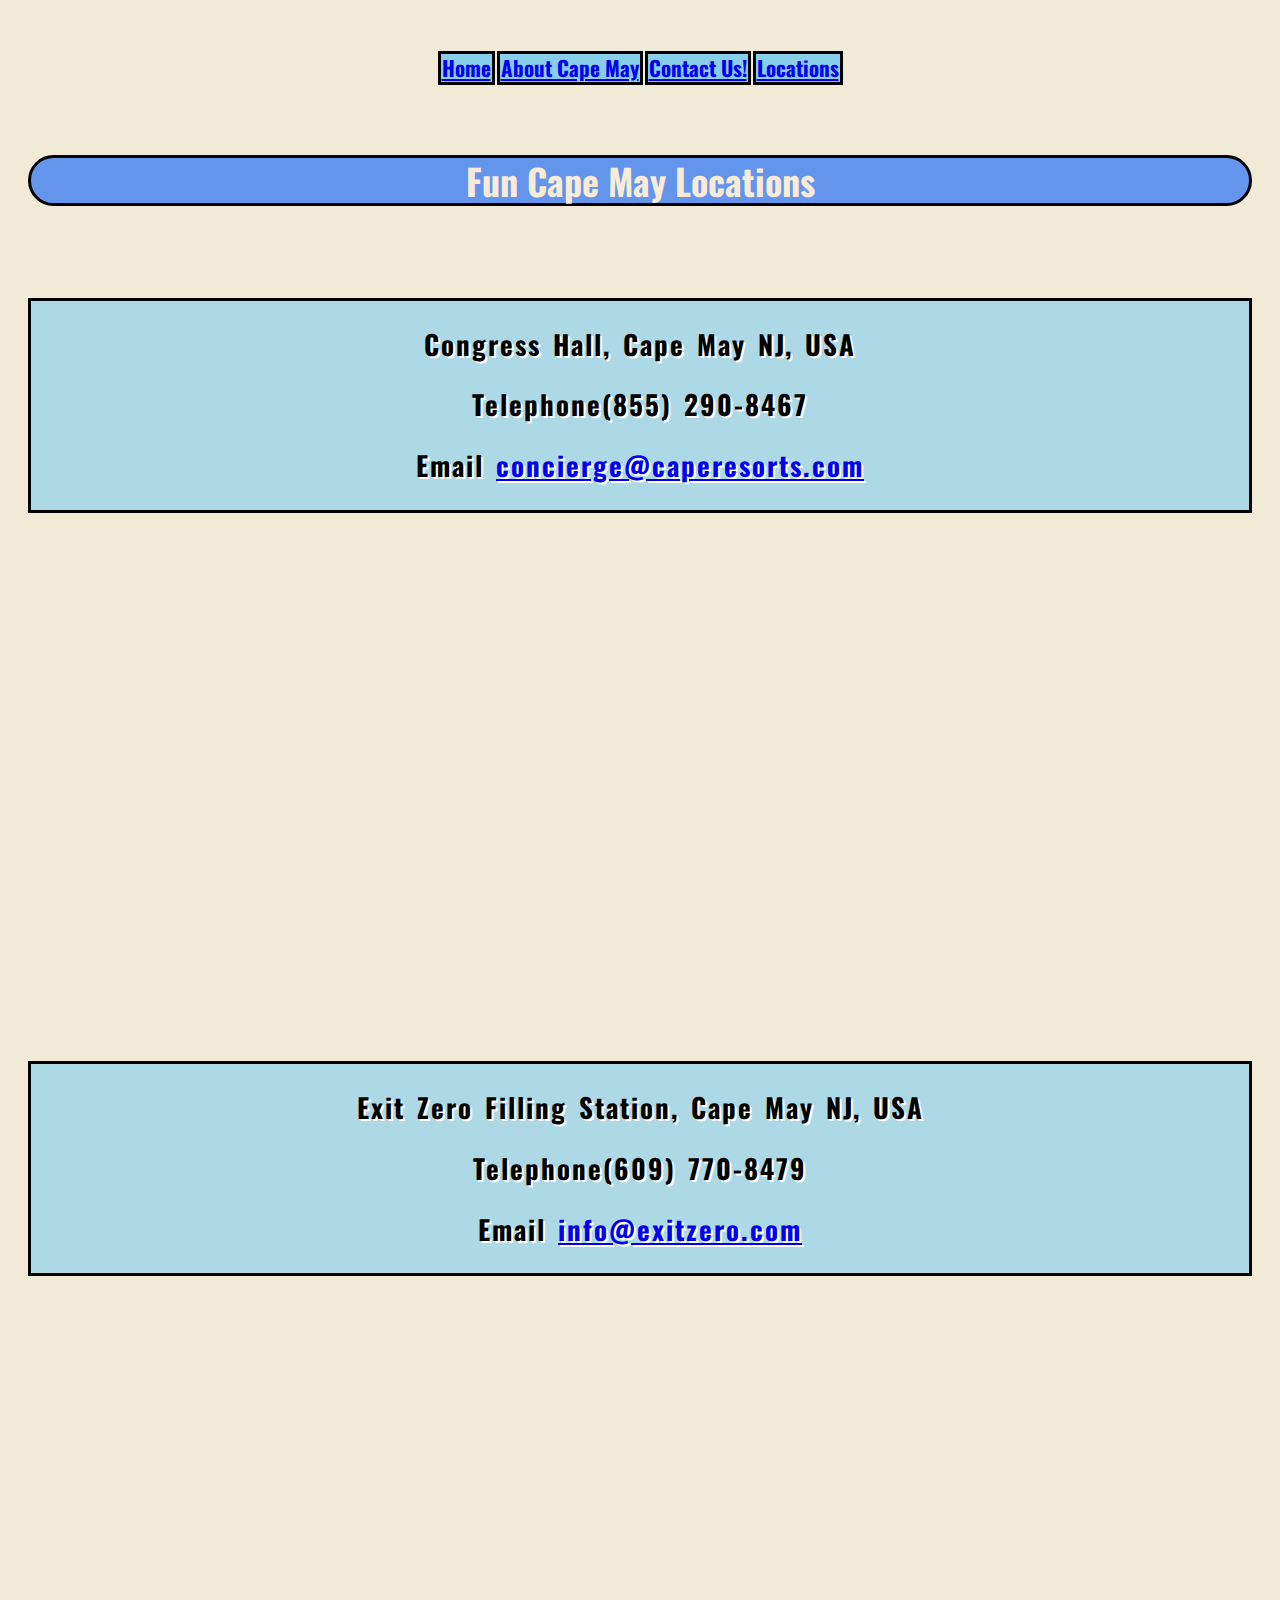
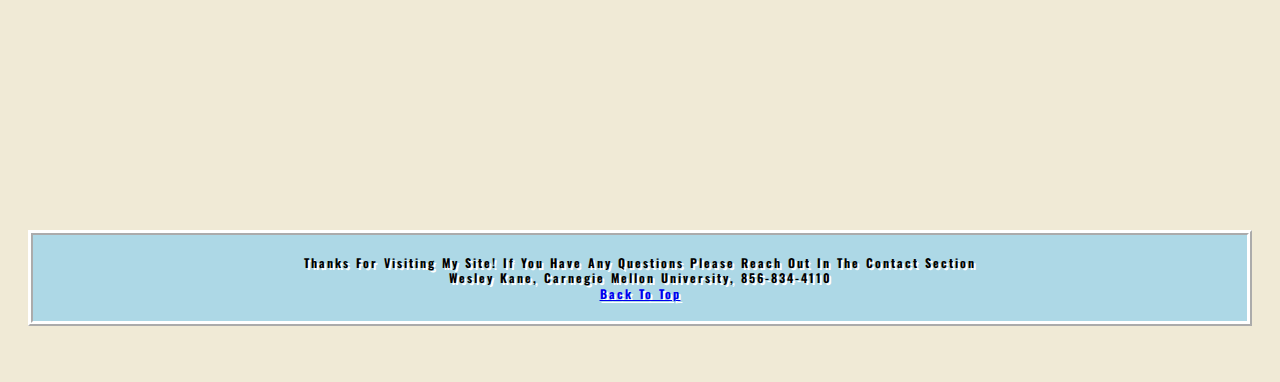
<file: FunLocations.html>
﻿<!DOCTYPE html>
<html>
<head>
    <meta charset="utf-8" />
    <title>Cape May NJ</title>
    <link href="CSS/styles2.css" type="text/css" rel="stylesheet"/>
    <link rel="stylesheet" href="https://fonts.googleapis.com/css2?family=Oswald&display=swap">
</head>


<body>
    <!--div for top navlink and title/first picture-->
    <div id="navlink" and title>
    <!--This is the same navagation table across all pages-->
        <h3>
        <table class="TopNavtable">
            <thead>
                <th class=banner scope="col"><a href="index.html"> Home </a></th>
                <th class=banner scope="col"><a href="AboutCapeMay.html"> About Cape May </a></th>
                <th class=banner scope="col"><a href="Contact.html"> Contact Us! </a></th>
                <th class=banner scope="col"><a href="FunLocations.html"> Locations </a></th>
            </thead>
        </table>
        </h3>
        <br>
    </div>

<div id="main article with maps and text">
    <!--Main article with a table containing forms-->
    <h1>Fun Cape May Locations</h1>
    <article>
        <br><br>
        <h2>
			<p>Congress Hall, Cape May NJ, USA</p>
			<p><span class="contact">Telephone</span>(855) 290-8467</p>
			<p><span class="contact">Email</span> <a href="mailto:">concierge@caperesorts.com</a></p></h2>
			<iframe width="700" height="500" frameborder="0" scrolling="yes" marginheight="0" marginwidth="0" src="https://www.google.com/maps/embed?pb=!1m18!1m12!1m3!1d3103.6744091271457!2d-74.92685582342881!3d38.93141877171684!2m3!1f0!2f0!3f0!3m2!1i1024!2i768!4f13.1!3m3!1m2!1s0x89bf548bd6d7645b%3A0x802d77fd49b623ad!2sCongress%20Hall!5e0!3m2!1sen!2sus!4v1694445042763!5m2!1sen!2sus"></iframe>

        <h2>
			<p>Exit Zero Filling Station, Cape May NJ, USA</p>
			<p><span class="contact">Telephone</span>(609) 770-8479</p>
			<p><span class="contact">Email</span> <a href="mailto:info@exitzero.com">info@exitzero.com</a></p></h2>
			<iframe width="700" height="500" frameborder="0" scrolling="yes" marginheight="0" marginwidth="0" src="https://www.google.com/maps/embed?pb=!1m18!1m12!1m3!1d3103.5087381399157!2d-74.93426062342867!3d38.93520467171614!2m3!1f0!2f0!3f0!3m2!1i1024!2i768!4f13.1!3m3!1m2!1s0x89bf548d44bc489d%3A0xebdebcf08e31cf7!2sExit%20Zero%20Filling%20Station!5e0!3m2!1sen!2sus!4v1694445615707!5m2!1sen!2sus"></iframe>
    </article>
</div>
</body>

<!--This is the same footer across all pages-->
<footer>
    <h6 id="PageHeaderAndFooterBox"  >
    Thanks for visiting my site! if you have any questions please reach out in the contact section<br>
    Wesley Kane, Carnegie Mellon University, 856-834-4110<br>
    <a href="#top">back to top</a>
</h6>
</footer></html>
</file>
<file: CSS/styles2.css>
/*First CSS section is for diffrent text sizes. It is alphabetical as are all sections!*/
h1{
  border-style: solid;
  border-radius: 1in;
  text-align: center;
  background-color: cornflowerblue;
  color: antiquewhite;
  text-shadow: black;
  border-color: black;
}
h2{
  background-color: lightblue;
  color: black;
  letter-spacing: 2px;
  word-spacing: 3px;
  text-align: center;
  text-shadow: 2px 2px white;
  border-style: solid;
  border-width: 3px; 
}

h2.heading {
  color: white;
  text-transform: capitalize;
}

h4{
  width: 500px;
  text-align: center;
  background-color: lightblue;
  padding: inherit;
  border-style: solid;
  border-color: inherit;
  margin-left: auto;
  margin-right: auto;
  width: 50%;
}
h4.link{
  text-decoration: none ;
}
h6.notice{
  color:blueviolet;
  text-decoration: underline;
}




/*Seccond CSS section is for diffrent block legth text elements. It is alphabetical as are all sections!*/

body {
  background-color: rgb(240, 234, 214);
  
  color:black;
  padding: 20px;
  font-size: 18px;
  font-family: 'Oswald', sans-serif;  line-height: 1.25;
  visibility: visible;
}
footer{
  background-color: cornflowerblue;
}
p{
  text-align: center;
}
#PageHeaderAndFooterBox {
  background-color: lightblue;
  letter-spacing: 2px;
  color: inherit;
  padding: 20px;
  text-align: center;
  text-transform: capitalize;
  word-spacing: 1px;
  text-shadow: 2px 2px white;
  
  border-style:ridge;
  border-width: 5px;
  border-color: white;
}



/*Third CSS section is for diffrent image/video elements. It is alphabetical as are all sections!*/
img{
  border-style: solid;
  display: block;
  margin-left: auto;
  margin-right: auto;
  width: 50%;
}

img.imgTable{
  border-style: inherit;
  border-top-color: white;
  display: block;
  margin-left: auto;
  margin-right: auto;
  width: 100%;
}
video{
  border-style: solid;
  border-top-color: white;
  display: block;
  margin-left: auto;
  margin-right: auto;
  width: 40%;
}


/*Fourth CSS section is for diffrent table/list/form/iframe elements. It is alphabetical as are all sections!*/
.banner{
  background-color: skyblue;
  border-spacing: 10 px;
}
form{
  background-color: inherit
}
fieldset{
  background-color: lightblue;
}
iframe{
  margin-left: 25%;
  margin-right: 25%;
  width: 50%;
}
legend{
  background-color: cornflowerblue;
  border-style: outset;
  border-color: black;
  border-radius: 5px;
  border-width: 4px;
}
#ListBox {
  background-color: lightblue;
  padding: 40px;
  text-align: left;
}
td{
  background-color: lightskyblue;
  border-style: solid;
  border-color: black;
}
th{
  background-color: seashell;
  border-style: solid;
  border-color: black;
}
.TopNavtable{
  margin-left: auto;
  margin-right: auto;
}

/*Fifth CSS section is for diffrent link related elements. It is alphabetical as are all sections!*/
a:hover {
  background-color: white;
}
a:visited {
  color: rgb(127, 13, 150);
  text-decoration-color: white;
}
</file>
